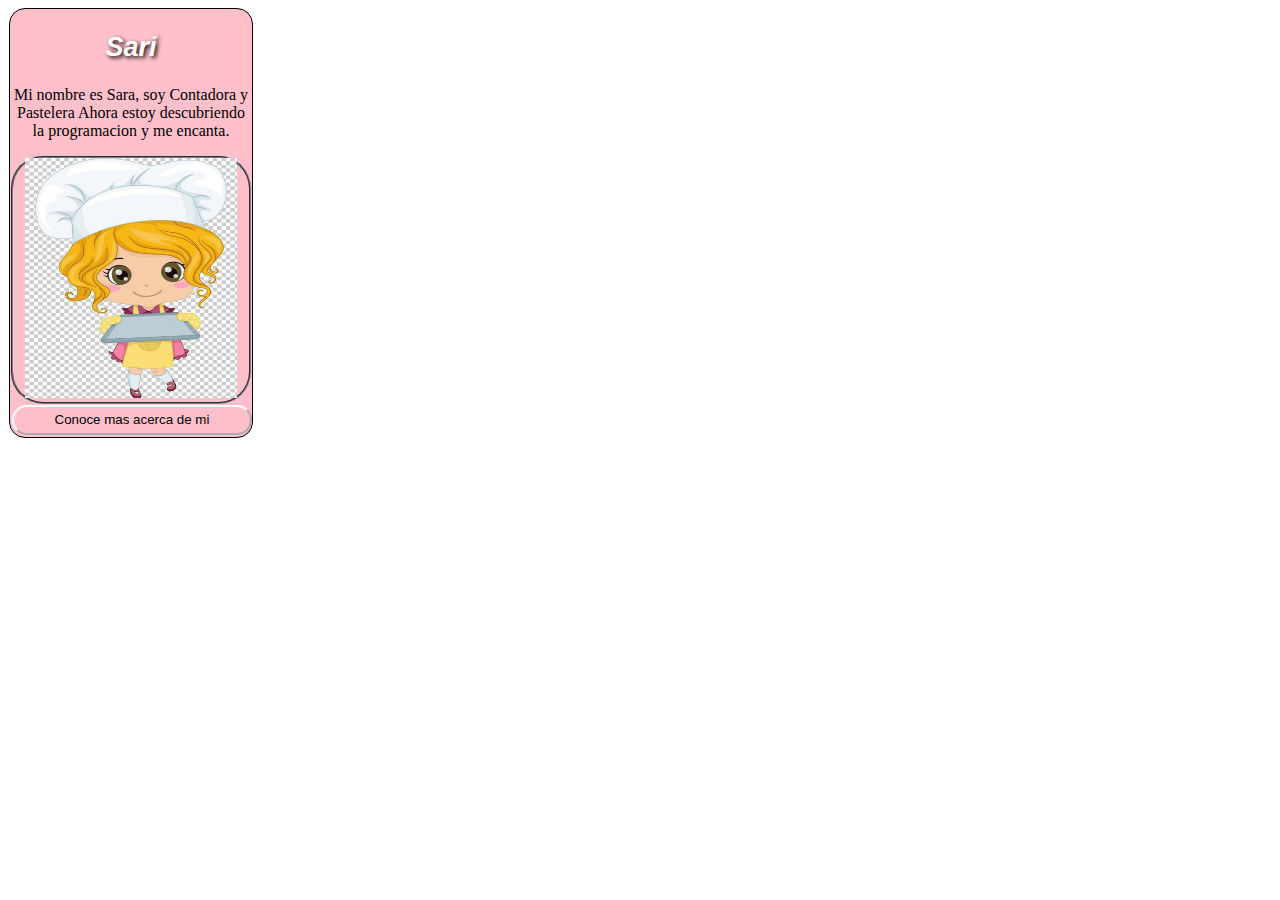
<file: index.html>
<!DOCTYPE html>
<html lang="en">
<head>
    <meta charset="UTF-8">
    <meta name="viewport" content="width=device-width, initial-scale=1.0">
    <title>Card Presentacion</title>
    <link rel="stylesheet" href="../style.css">
</head>
<body>
    <div class="card" style="width: 15rem; margin: 1px; padding: 1px;">
       
        <div class="card-body">
          <div class="title">
          <h2 class="card-title">Sari</h2>
        </div>
          <p class="card-text">Mi nombre es Sara, soy Contadora y Pastelera
            Ahora estoy descubriendo la programacion y me encanta.
          </p>
          <div class="img">
          <img src="./Chef Cartoon PNG - Free Download.jpg" class="card-img-top" alt="pastelera img" height="240" width="90%" display="center">
        </div>
        
        
        
        
      </div>
      
       
          
        <button class="boton">Conoce mas acerca de mi</button>

        </div>
</file>
<file: style.css>
.card {
    background-color:pink;
    border: 1px solid;
    align-items: justify flex-start;
    border-radius: 1em;
    
}
.title {
    color: white;
  text-shadow: 2px 2px 4px #000000;
  font-family:fantasy;
  font-style: italic;
}
.title:hover {
    zoom:150%;
}
.card-text {
    font-size: medium;
    font-family:cursive;
    font-style: italic, bold;
    text-align: center;

}
.img {
    border: 2px, groove,gray;
    display: inline block;
    text-align: center;
    border-radius: 2em;
    
    
}
.img:hover {
    filter: grayscale();
}
.card-text:hover {
    zoom:150%;
}

.title {
    font-size: large;
    font-family: Arial, Helvetica, sans-serif;
    text-align: center;
}


.boton {
    
    width: 100%;
    align-items: center;
    justify-content: center;
    height: 30px;

    display:inline-block;
    margin: 1px;
  
  
    background-color:pink;
    
    border-color: white;
    
    text-decoration-color: gray;
    text-align:top;
    text-size-adjust: auto;
    border-radius: 80px;
    padding: auto;
    cursor: grab;
    
  
   
   
}
.boton:hover {
    background-color: deeppink;
    zoom:120%;
}
</file>
